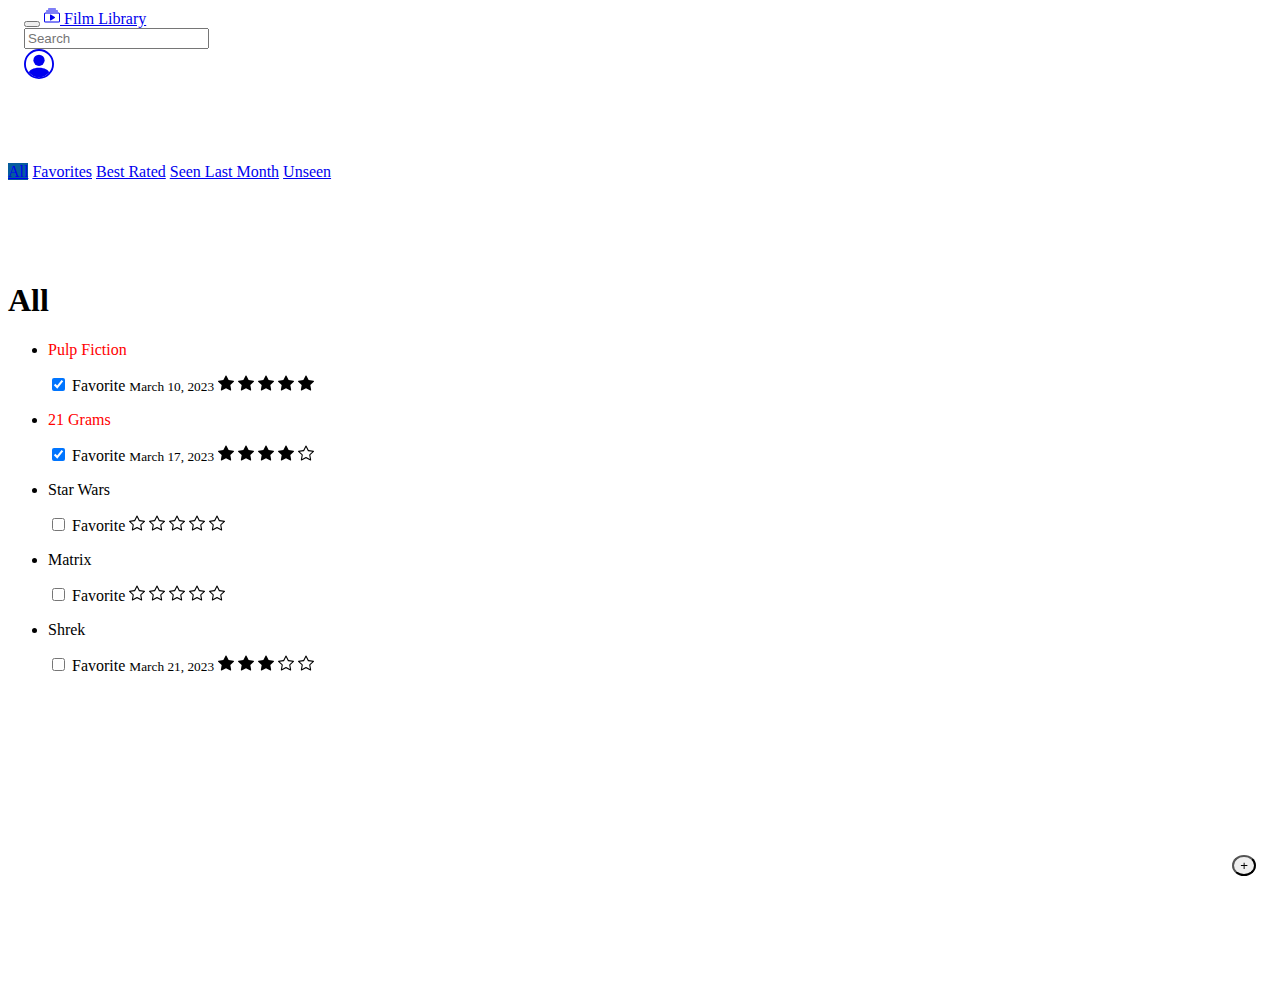
<file: index.html>
<!doctype html>
<html lang="en">
  <!--
    [2022/2023]
    01UDFOV Applicazioni Web I / 01TXYOV Web Applications I
    Lab 3 - Exercise 1
  -->

  <head>
    <!-- Required meta tags -->
    <meta charset="utf-8">
    <meta name="viewport" content="width=device-width, initial-scale=1">
 
    <!-- Title: displayed in your browser's tab -->
    <title>Film Library</title>

    <!-- Bootstrap CSS -->
    <link href="https://cdn.jsdelivr.net/npm/bootstrap@5.2.3/dist/css/bootstrap.min.css" rel="stylesheet"
      integrity="sha384-rbsA2VBKQhggwzxH7pPCaAqO46MgnOM80zW1RWuH61DGLwZJEdK2Kadq2F9CUG65" crossorigin="anonymous">

    <!-- Custom CSS for this document -->
    <link href="custom.css" rel="stylesheet">
  </head>
  
  <body>

    <!-- Navbar -->
    <nav class="navbar navbar-expand-md navbar-dark bg-primary fixed-top navbar-padding">
      
      <!-- Toggle the left sidebar -->
      <button class="navbar-toggler" type="button" data-bs-toggle="collapse" data-bs-target="#left-sidebar" 
        aria-controls="left-sidebar" aria-expanded="false" aria-label="Toggle sidebar">
        <span class="navbar-toggler-icon"></span>
      </button>
      <!-- Logo and title -->
      <a class="navbar-brand" href="index.html">
        <svg xmlns="http://www.w3.org/2000/svg" width="16" height="16" fill="currentColor" class="bi bi-collection-play" viewBox="0 0 16 16">
          <path d="M2 3a.5.5 0 0 0 .5.5h11a.5.5 0 0 0 0-1h-11A.5.5 0 0 0 2 3zm2-2a.5.5 0 0 0 .5.5h7a.5.5 0 0 0 0-1h-7A.5.5 0 0 0 4 1zm2.765 5.576A.5.5 0 0 0 6 7v5a.5.5 0 0 0 .765.424l4-2.5a.5.5 0 0 0 0-.848l-4-2.5z"/>
          <path d="M1.5 14.5A1.5 1.5 0 0 1 0 13V6a1.5 1.5 0 0 1 1.5-1.5h13A1.5 1.5 0 0 1 16 6v7a1.5 1.5 0 0 1-1.5 1.5h-13zm13-1a.5.5 0 0 0 .5-.5V6a.5.5 0 0 0-.5-.5h-13A.5.5 0 0 0 1 6v7a.5.5 0 0 0 .5.5h13z"/>
        </svg>
        Film Library
      </a>
      
      <!-- Search form -->
      <form class="form-inline my-2 my-lg-0 mx-auto d-none d-md-block" action="#" role="search" aria-label="Quick search">
        <input class="form-control me-md-2" type="search" placeholder="Search" aria-label="Search query">
      </form>

      <!-- Link to the user profile -->
      <div class="navbar-nav ms-md-auto">
        <a class="nav-item nav-link" href="#">
          <svg class="bi bi-people-circle" width="30" height="30" viewBox="0 0 16 16" fill="currentColor" xmlns="http://www.w3.org/2000/svg">
            <path d="M13.468 12.37C12.758 11.226 11.195 10 8 10s-4.757 1.225-5.468 2.37A6.987 6.987 0 008 15a6.987 6.987 0 005.468-2.63z"/>
            <path fill-rule="evenodd" d="M8 9a3 3 0 100-6 3 3 0 000 6z" clip-rule="evenodd"/>
            <path fill-rule="evenodd" d="M8 1a7 7 0 100 14A7 7 0 008 1zM0 8a8 8 0 1116 0A8 8 0 010 8z" clip-rule="evenodd"/>
          </svg>
        </a>
      </div>
      
    </nav>

    <!-- Content of the page -->
    <div class="container-fluid">
      <div class="row vheight-100">
      <!-- Left sidebar -->
        <aside class="collapse col-12 d-md-block col-md-3 bg-light below-nav" id="left-sidebar">
          <div class="list-group list-group-flush">
            <a href="#" id="filter-all" class="list-group-item list-group-item-action active">All</a>
            <a href="#" id="filter-favorites" class="list-group-item list-group-item-action">Favorites</a>
            <a href="#" id="filter-best" class="list-group-item list-group-item-action">Best Rated</a>
            <a href="#" id="filter-seen-last-month" class="list-group-item list-group-item-action">Seen Last Month</a>
            <a href="#" id="filter-unseen" class="list-group-item list-group-item-action">Unseen</a>
            
          </div>
        </aside>

        <!-- Main content -->
        <main class="col-md-9 col-12 below-nav">
          <h1 class="mb-2" id="filter-title">All</h1>

          <!-- List of films -->
          <ul class="list-group list-group-flush" id="list-films">
            <li class="list-group-item" id="PulpFiction">
              <div class="d-flex w-100 justify-content-between">
                <p class="favorite text-start col-md-4 col-3">Pulp Fiction</p>
                <span class="custom-control custom-checkbox col-md-2 col-3">
                  <input type="checkbox" class="custom-control-input" id="check-f1" checked>
                  <label class="custom-control-label" for="check-f1">Favorite</label>
                </span>
                <small class="watch-date col-md-3 col-3">March 10, 2023</small>
                <span class="rating text-end col-md-3 col-3">
                  <svg xmlns="http://www.w3.org/2000/svg" width="16" height="16" fill="currentColor" class="bi bi-star-fill" viewBox="0 0 16 16">
                    <path d="M3.612 15.443c-.386.198-.824-.149-.746-.592l.83-4.73L.173 6.765c-.329-.314-.158-.888.283-.95l4.898-.696L7.538.792c.197-.39.73-.39.927 0l2.184 4.327 4.898.696c.441.062.612.636.282.95l-3.522 3.356.83 4.73c.078.443-.36.79-.746.592L8 13.187l-4.389 2.256z"/>
                  </svg>
                  <svg xmlns="http://www.w3.org/2000/svg" width="16" height="16" fill="currentColor" class="bi bi-star-fill" viewBox="0 0 16 16">
                    <path d="M3.612 15.443c-.386.198-.824-.149-.746-.592l.83-4.73L.173 6.765c-.329-.314-.158-.888.283-.95l4.898-.696L7.538.792c.197-.39.73-.39.927 0l2.184 4.327 4.898.696c.441.062.612.636.282.95l-3.522 3.356.83 4.73c.078.443-.36.79-.746.592L8 13.187l-4.389 2.256z"/>
                  </svg>
                  <svg xmlns="http://www.w3.org/2000/svg" width="16" height="16" fill="currentColor" class="bi bi-star-fill" viewBox="0 0 16 16">
                    <path d="M3.612 15.443c-.386.198-.824-.149-.746-.592l.83-4.73L.173 6.765c-.329-.314-.158-.888.283-.95l4.898-.696L7.538.792c.197-.39.73-.39.927 0l2.184 4.327 4.898.696c.441.062.612.636.282.95l-3.522 3.356.83 4.73c.078.443-.36.79-.746.592L8 13.187l-4.389 2.256z"/>
                  </svg>
                  <svg xmlns="http://www.w3.org/2000/svg" width="16" height="16" fill="currentColor" class="bi bi-star-fill" viewBox="0 0 16 16">
                    <path d="M3.612 15.443c-.386.198-.824-.149-.746-.592l.83-4.73L.173 6.765c-.329-.314-.158-.888.283-.95l4.898-.696L7.538.792c.197-.39.73-.39.927 0l2.184 4.327 4.898.696c.441.062.612.636.282.95l-3.522 3.356.83 4.73c.078.443-.36.79-.746.592L8 13.187l-4.389 2.256z"/>
                  </svg>
                  <svg xmlns="http://www.w3.org/2000/svg" width="16" height="16" fill="currentColor" class="bi bi-star-fill" viewBox="0 0 16 16">
                    <path d="M3.612 15.443c-.386.198-.824-.149-.746-.592l.83-4.73L.173 6.765c-.329-.314-.158-.888.283-.95l4.898-.696L7.538.792c.197-.39.73-.39.927 0l2.184 4.327 4.898.696c.441.062.612.636.282.95l-3.522 3.356.83 4.73c.078.443-.36.79-.746.592L8 13.187l-4.389 2.256z"/>
                  </svg>
                </span>
              </div>
            </li>
            <li class="list-group-item" id="21Grams">
              <div class="d-flex w-100 justify-content-between">
                <p class="favorite text-start col-md-4 col-3">21 Grams</p>
                <span class="custom-control custom-checkbox col-md-2 col-3">
                  <input type="checkbox" class="custom-control-input" id="check-f2" checked>
                  <label class="custom-control-label" for="check-f2">Favorite</label>
                </span>
                <small class="watch-date col-md-3 col-3">March 17, 2023</small>
                <span class="rating text-end col-md-3 col-3">
                  <svg xmlns="http://www.w3.org/2000/svg" width="16" height="16" fill="currentColor" class="bi bi-star-fill" viewBox="0 0 16 16">
                    <path d="M3.612 15.443c-.386.198-.824-.149-.746-.592l.83-4.73L.173 6.765c-.329-.314-.158-.888.283-.95l4.898-.696L7.538.792c.197-.39.73-.39.927 0l2.184 4.327 4.898.696c.441.062.612.636.282.95l-3.522 3.356.83 4.73c.078.443-.36.79-.746.592L8 13.187l-4.389 2.256z"/>
                  </svg>
                  <svg xmlns="http://www.w3.org/2000/svg" width="16" height="16" fill="currentColor" class="bi bi-star-fill" viewBox="0 0 16 16">
                    <path d="M3.612 15.443c-.386.198-.824-.149-.746-.592l.83-4.73L.173 6.765c-.329-.314-.158-.888.283-.95l4.898-.696L7.538.792c.197-.39.73-.39.927 0l2.184 4.327 4.898.696c.441.062.612.636.282.95l-3.522 3.356.83 4.73c.078.443-.36.79-.746.592L8 13.187l-4.389 2.256z"/>
                  </svg>
                  <svg xmlns="http://www.w3.org/2000/svg" width="16" height="16" fill="currentColor" class="bi bi-star-fill" viewBox="0 0 16 16">
                    <path d="M3.612 15.443c-.386.198-.824-.149-.746-.592l.83-4.73L.173 6.765c-.329-.314-.158-.888.283-.95l4.898-.696L7.538.792c.197-.39.73-.39.927 0l2.184 4.327 4.898.696c.441.062.612.636.282.95l-3.522 3.356.83 4.73c.078.443-.36.79-.746.592L8 13.187l-4.389 2.256z"/>
                  </svg>
                  <svg xmlns="http://www.w3.org/2000/svg" width="16" height="16" fill="currentColor" class="bi bi-star-fill" viewBox="0 0 16 16">
                    <path d="M3.612 15.443c-.386.198-.824-.149-.746-.592l.83-4.73L.173 6.765c-.329-.314-.158-.888.283-.95l4.898-.696L7.538.792c.197-.39.73-.39.927 0l2.184 4.327 4.898.696c.441.062.612.636.282.95l-3.522 3.356.83 4.73c.078.443-.36.79-.746.592L8 13.187l-4.389 2.256z"/>
                  </svg>
                  <svg xmlns="http://www.w3.org/2000/svg" width="16" height="16" fill="currentColor" class="empty-star bi bi-star" viewBox="0 0 16 16">
                    <path d="M2.866 14.85c-.078.444.36.791.746.593l4.39-2.256 4.389 2.256c.386.198.824-.149.746-.592l-.83-4.73 3.522-3.356c.33-.314.16-.888-.282-.95l-4.898-.696L8.465.792a.513.513 0 0 0-.927 0L5.354 5.12l-4.898.696c-.441.062-.612.636-.283.95l3.523 3.356-.83 4.73zm4.905-2.767-3.686 1.894.694-3.957a.565.565 0 0 0-.163-.505L1.71 6.745l4.052-.576a.525.525 0 0 0 .393-.288L8 2.223l1.847 3.658a.525.525 0 0 0 .393.288l4.052.575-2.906 2.77a.565.565 0 0 0-.163.506l.694 3.957-3.686-1.894a.503.503 0 0 0-.461 0z"/>
                  </svg>
                </span>
              </div>
            </li>
            <li class="list-group-item" id="StarWars">
              <div class="d-flex w-100 justify-content-between">
                <p class="text-start col-md-4 col-3">Star Wars</p>
                <span class="custom-control custom-checkbox col-md-2 col-3">
                  <input type="checkbox" class="custom-control-input" id="check-f3">
                  <label class="custom-control-label" for="check-f3">Favorite</label>
                </span>
                <small class="watch-date col-md-3 col-3"></small>
                <span class="rating text-end col-md-3 col-3">
                  <svg xmlns="http://www.w3.org/2000/svg" class="empty-star bi bi-star" width="16" height="16" fill="currentColor" viewBox="0 0 16 16">
                    <path d="M2.866 14.85c-.078.444.36.791.746.593l4.39-2.256 4.389 2.256c.386.198.824-.149.746-.592l-.83-4.73 3.522-3.356c.33-.314.16-.888-.282-.95l-4.898-.696L8.465.792a.513.513 0 0 0-.927 0L5.354 5.12l-4.898.696c-.441.062-.612.636-.283.95l3.523 3.356-.83 4.73zm4.905-2.767-3.686 1.894.694-3.957a.565.565 0 0 0-.163-.505L1.71 6.745l4.052-.576a.525.525 0 0 0 .393-.288L8 2.223l1.847 3.658a.525.525 0 0 0 .393.288l4.052.575-2.906 2.77a.565.565 0 0 0-.163.506l.694 3.957-3.686-1.894a.503.503 0 0 0-.461 0z"/>
                  </svg>
                  <svg xmlns="http://www.w3.org/2000/svg" class="empty-star bi bi-star" width="16" height="16" fill="currentColor" viewBox="0 0 16 16">
                    <path d="M2.866 14.85c-.078.444.36.791.746.593l4.39-2.256 4.389 2.256c.386.198.824-.149.746-.592l-.83-4.73 3.522-3.356c.33-.314.16-.888-.282-.95l-4.898-.696L8.465.792a.513.513 0 0 0-.927 0L5.354 5.12l-4.898.696c-.441.062-.612.636-.283.95l3.523 3.356-.83 4.73zm4.905-2.767-3.686 1.894.694-3.957a.565.565 0 0 0-.163-.505L1.71 6.745l4.052-.576a.525.525 0 0 0 .393-.288L8 2.223l1.847 3.658a.525.525 0 0 0 .393.288l4.052.575-2.906 2.77a.565.565 0 0 0-.163.506l.694 3.957-3.686-1.894a.503.503 0 0 0-.461 0z"/>
                  </svg>
                  <svg xmlns="http://www.w3.org/2000/svg" class="empty-star bi bi-star" width="16" height="16" fill="currentColor" viewBox="0 0 16 16">
                    <path d="M2.866 14.85c-.078.444.36.791.746.593l4.39-2.256 4.389 2.256c.386.198.824-.149.746-.592l-.83-4.73 3.522-3.356c.33-.314.16-.888-.282-.95l-4.898-.696L8.465.792a.513.513 0 0 0-.927 0L5.354 5.12l-4.898.696c-.441.062-.612.636-.283.95l3.523 3.356-.83 4.73zm4.905-2.767-3.686 1.894.694-3.957a.565.565 0 0 0-.163-.505L1.71 6.745l4.052-.576a.525.525 0 0 0 .393-.288L8 2.223l1.847 3.658a.525.525 0 0 0 .393.288l4.052.575-2.906 2.77a.565.565 0 0 0-.163.506l.694 3.957-3.686-1.894a.503.503 0 0 0-.461 0z"/>
                  </svg>
                  <svg xmlns="http://www.w3.org/2000/svg" class="empty-star bi bi-star" width="16" height="16" fill="currentColor" viewBox="0 0 16 16">
                    <path d="M2.866 14.85c-.078.444.36.791.746.593l4.39-2.256 4.389 2.256c.386.198.824-.149.746-.592l-.83-4.73 3.522-3.356c.33-.314.16-.888-.282-.95l-4.898-.696L8.465.792a.513.513 0 0 0-.927 0L5.354 5.12l-4.898.696c-.441.062-.612.636-.283.95l3.523 3.356-.83 4.73zm4.905-2.767-3.686 1.894.694-3.957a.565.565 0 0 0-.163-.505L1.71 6.745l4.052-.576a.525.525 0 0 0 .393-.288L8 2.223l1.847 3.658a.525.525 0 0 0 .393.288l4.052.575-2.906 2.77a.565.565 0 0 0-.163.506l.694 3.957-3.686-1.894a.503.503 0 0 0-.461 0z"/>
                  </svg>
                  <svg xmlns="http://www.w3.org/2000/svg" class="empty-star bi bi-star" width="16" height="16" fill="currentColor" viewBox="0 0 16 16">
                    <path d="M2.866 14.85c-.078.444.36.791.746.593l4.39-2.256 4.389 2.256c.386.198.824-.149.746-.592l-.83-4.73 3.522-3.356c.33-.314.16-.888-.282-.95l-4.898-.696L8.465.792a.513.513 0 0 0-.927 0L5.354 5.12l-4.898.696c-.441.062-.612.636-.283.95l3.523 3.356-.83 4.73zm4.905-2.767-3.686 1.894.694-3.957a.565.565 0 0 0-.163-.505L1.71 6.745l4.052-.576a.525.525 0 0 0 .393-.288L8 2.223l1.847 3.658a.525.525 0 0 0 .393.288l4.052.575-2.906 2.77a.565.565 0 0 0-.163.506l.694 3.957-3.686-1.894a.503.503 0 0 0-.461 0z"/>
                  </svg>
                </span>
              </div>
            </li>
            <li class="list-group-item" id="Matrix">
              <div class="d-flex w-100 justify-content-between">
                <p class="text-start col-md-4 col-3">Matrix</p>
                <span class="custom-control custom-checkbox col-md-2 col-3">
                  <input type="checkbox" class="custom-control-input" id="check-f4">
                  <label class="custom-control-label" for="check-f4">Favorite</label>
                </span>
                <small class="watch-date col-md-3 col-3"></small>
                <span class="rating text-end col-md-3 col-3">
                  <svg xmlns="http://www.w3.org/2000/svg" width="16" height="16" fill="currentColor" class="bi bi-star empty-star" viewBox="0 0 16 16">
                    <path d="M2.866 14.85c-.078.444.36.791.746.593l4.39-2.256 4.389 2.256c.386.198.824-.149.746-.592l-.83-4.73 3.522-3.356c.33-.314.16-.888-.282-.95l-4.898-.696L8.465.792a.513.513 0 0 0-.927 0L5.354 5.12l-4.898.696c-.441.062-.612.636-.283.95l3.523 3.356-.83 4.73zm4.905-2.767-3.686 1.894.694-3.957a.565.565 0 0 0-.163-.505L1.71 6.745l4.052-.576a.525.525 0 0 0 .393-.288L8 2.223l1.847 3.658a.525.525 0 0 0 .393.288l4.052.575-2.906 2.77a.565.565 0 0 0-.163.506l.694 3.957-3.686-1.894a.503.503 0 0 0-.461 0z"/>
                  </svg>
                  <svg xmlns="http://www.w3.org/2000/svg" width="16" height="16" fill="currentColor" class="bi bi-star empty-star" viewBox="0 0 16 16">
                    <path d="M2.866 14.85c-.078.444.36.791.746.593l4.39-2.256 4.389 2.256c.386.198.824-.149.746-.592l-.83-4.73 3.522-3.356c.33-.314.16-.888-.282-.95l-4.898-.696L8.465.792a.513.513 0 0 0-.927 0L5.354 5.12l-4.898.696c-.441.062-.612.636-.283.95l3.523 3.356-.83 4.73zm4.905-2.767-3.686 1.894.694-3.957a.565.565 0 0 0-.163-.505L1.71 6.745l4.052-.576a.525.525 0 0 0 .393-.288L8 2.223l1.847 3.658a.525.525 0 0 0 .393.288l4.052.575-2.906 2.77a.565.565 0 0 0-.163.506l.694 3.957-3.686-1.894a.503.503 0 0 0-.461 0z"/>
                  </svg>
                  <svg xmlns="http://www.w3.org/2000/svg" width="16" height="16" fill="currentColor" class="bi bi-star empty-star" viewBox="0 0 16 16">
                    <path d="M2.866 14.85c-.078.444.36.791.746.593l4.39-2.256 4.389 2.256c.386.198.824-.149.746-.592l-.83-4.73 3.522-3.356c.33-.314.16-.888-.282-.95l-4.898-.696L8.465.792a.513.513 0 0 0-.927 0L5.354 5.12l-4.898.696c-.441.062-.612.636-.283.95l3.523 3.356-.83 4.73zm4.905-2.767-3.686 1.894.694-3.957a.565.565 0 0 0-.163-.505L1.71 6.745l4.052-.576a.525.525 0 0 0 .393-.288L8 2.223l1.847 3.658a.525.525 0 0 0 .393.288l4.052.575-2.906 2.77a.565.565 0 0 0-.163.506l.694 3.957-3.686-1.894a.503.503 0 0 0-.461 0z"/>
                  </svg>
                  <svg xmlns="http://www.w3.org/2000/svg" width="16" height="16" fill="currentColor" class="bi bi-star empty-star" viewBox="0 0 16 16">
                    <path d="M2.866 14.85c-.078.444.36.791.746.593l4.39-2.256 4.389 2.256c.386.198.824-.149.746-.592l-.83-4.73 3.522-3.356c.33-.314.16-.888-.282-.95l-4.898-.696L8.465.792a.513.513 0 0 0-.927 0L5.354 5.12l-4.898.696c-.441.062-.612.636-.283.95l3.523 3.356-.83 4.73zm4.905-2.767-3.686 1.894.694-3.957a.565.565 0 0 0-.163-.505L1.71 6.745l4.052-.576a.525.525 0 0 0 .393-.288L8 2.223l1.847 3.658a.525.525 0 0 0 .393.288l4.052.575-2.906 2.77a.565.565 0 0 0-.163.506l.694 3.957-3.686-1.894a.503.503 0 0 0-.461 0z"/>
                  </svg>
                  <svg xmlns="http://www.w3.org/2000/svg" width="16" height="16" fill="currentColor" class="bi bi-star empty-star" viewBox="0 0 16 16">
                    <path d="M2.866 14.85c-.078.444.36.791.746.593l4.39-2.256 4.389 2.256c.386.198.824-.149.746-.592l-.83-4.73 3.522-3.356c.33-.314.16-.888-.282-.95l-4.898-.696L8.465.792a.513.513 0 0 0-.927 0L5.354 5.12l-4.898.696c-.441.062-.612.636-.283.95l3.523 3.356-.83 4.73zm4.905-2.767-3.686 1.894.694-3.957a.565.565 0 0 0-.163-.505L1.71 6.745l4.052-.576a.525.525 0 0 0 .393-.288L8 2.223l1.847 3.658a.525.525 0 0 0 .393.288l4.052.575-2.906 2.77a.565.565 0 0 0-.163.506l.694 3.957-3.686-1.894a.503.503 0 0 0-.461 0z"/>
                  </svg>
                </span>
              </div>
            </li>
            <li class="list-group-item" id="Shrek">
              <div class="d-flex w-100 justify-content-between">
                <p class="text-start col-md-4 col-3">Shrek</p>
                <span class="custom-control custom-checkbox col-md-2 col-3">
                  <input type="checkbox" class="custom-control-input" id="check-f5">
                  <label class="custom-control-label" for="check-f5">Favorite</label>
                </span>
                <small class="watch-date col-md-3 col-3">March 21, 2023</small>
                <span class="rating text-end col-md-3 col-3">
                  <svg xmlns="http://www.w3.org/2000/svg" width="16" height="16" fill="currentColor" class="bi bi-star-fill" viewBox="0 0 16 16">
                    <path d="M3.612 15.443c-.386.198-.824-.149-.746-.592l.83-4.73L.173 6.765c-.329-.314-.158-.888.283-.95l4.898-.696L7.538.792c.197-.39.73-.39.927 0l2.184 4.327 4.898.696c.441.062.612.636.282.95l-3.522 3.356.83 4.73c.078.443-.36.79-.746.592L8 13.187l-4.389 2.256z"/>
                  </svg>
                  <svg xmlns="http://www.w3.org/2000/svg" width="16" height="16" fill="currentColor" class="bi bi-star-fill" viewBox="0 0 16 16">
                    <path d="M3.612 15.443c-.386.198-.824-.149-.746-.592l.83-4.73L.173 6.765c-.329-.314-.158-.888.283-.95l4.898-.696L7.538.792c.197-.39.73-.39.927 0l2.184 4.327 4.898.696c.441.062.612.636.282.95l-3.522 3.356.83 4.73c.078.443-.36.79-.746.592L8 13.187l-4.389 2.256z"/>
                  </svg>
                  <svg xmlns="http://www.w3.org/2000/svg" width="16" height="16" fill="currentColor" class="bi bi-star-fill" viewBox="0 0 16 16">
                    <path d="M3.612 15.443c-.386.198-.824-.149-.746-.592l.83-4.73L.173 6.765c-.329-.314-.158-.888.283-.95l4.898-.696L7.538.792c.197-.39.73-.39.927 0l2.184 4.327 4.898.696c.441.062.612.636.282.95l-3.522 3.356.83 4.73c.078.443-.36.79-.746.592L8 13.187l-4.389 2.256z"/>
                  </svg>
                  <svg xmlns="http://www.w3.org/2000/svg" width="16" height="16" fill="currentColor" class="bi bi-star empty-star" viewBox="0 0 16 16">
                    <path d="M2.866 14.85c-.078.444.36.791.746.593l4.39-2.256 4.389 2.256c.386.198.824-.149.746-.592l-.83-4.73 3.522-3.356c.33-.314.16-.888-.282-.95l-4.898-.696L8.465.792a.513.513 0 0 0-.927 0L5.354 5.12l-4.898.696c-.441.062-.612.636-.283.95l3.523 3.356-.83 4.73zm4.905-2.767-3.686 1.894.694-3.957a.565.565 0 0 0-.163-.505L1.71 6.745l4.052-.576a.525.525 0 0 0 .393-.288L8 2.223l1.847 3.658a.525.525 0 0 0 .393.288l4.052.575-2.906 2.77a.565.565 0 0 0-.163.506l.694 3.957-3.686-1.894a.503.503 0 0 0-.461 0z"/>
                  </svg>
                  <svg xmlns="http://www.w3.org/2000/svg" width="16" height="16" fill="currentColor" class="bi bi-star empty-star" viewBox="0 0 16 16">
                    <path d="M2.866 14.85c-.078.444.36.791.746.593l4.39-2.256 4.389 2.256c.386.198.824-.149.746-.592l-.83-4.73 3.522-3.356c.33-.314.16-.888-.282-.95l-4.898-.696L8.465.792a.513.513 0 0 0-.927 0L5.354 5.12l-4.898.696c-.441.062-.612.636-.283.95l3.523 3.356-.83 4.73zm4.905-2.767-3.686 1.894.694-3.957a.565.565 0 0 0-.163-.505L1.71 6.745l4.052-.576a.525.525 0 0 0 .393-.288L8 2.223l1.847 3.658a.525.525 0 0 0 .393.288l4.052.575-2.906 2.77a.565.565 0 0 0-.163.506l.694 3.957-3.686-1.894a.503.503 0 0 0-.461 0z"/>
                  </svg>
                </span>
              </div>
            </li>
          </ul>

          <!-- Add a new film... -->
          <button type="button" class="btn btn-lg btn-primary fixed-right-bottom">&#43;</button>

        </main>
      </div>
    </div>

    <!-- Including Bootstrap Javascript library -->
    <script src="https://cdn.jsdelivr.net/npm/bootstrap@5.2.3/dist/js/bootstrap.bundle.min.js"
      integrity="sha384-kenU1KFdBIe4zVF0s0G1M5b4hcpxyD9F7jL+jjXkk+Q2h455rYXK/7HAuoJl+0I4" crossorigin="anonymous"></script>
    <!-- Optional: including Popper for positioning dropdowns, poppers, and tooltips -->
    <!-- <script src="https://cdn.jsdelivr.net/npm/@popperjs/core@2.11.6/dist/umd/popper.min.js"
      integrity="sha384-oBqDVmMz9ATKxIep9tiCxS/Z9fNfEXiDAYTujMAeBAsjFuCZSmKbSSUnQlmh/jp3" crossorigin="anonymous"></script> -->

  </body>
</html>
</file>
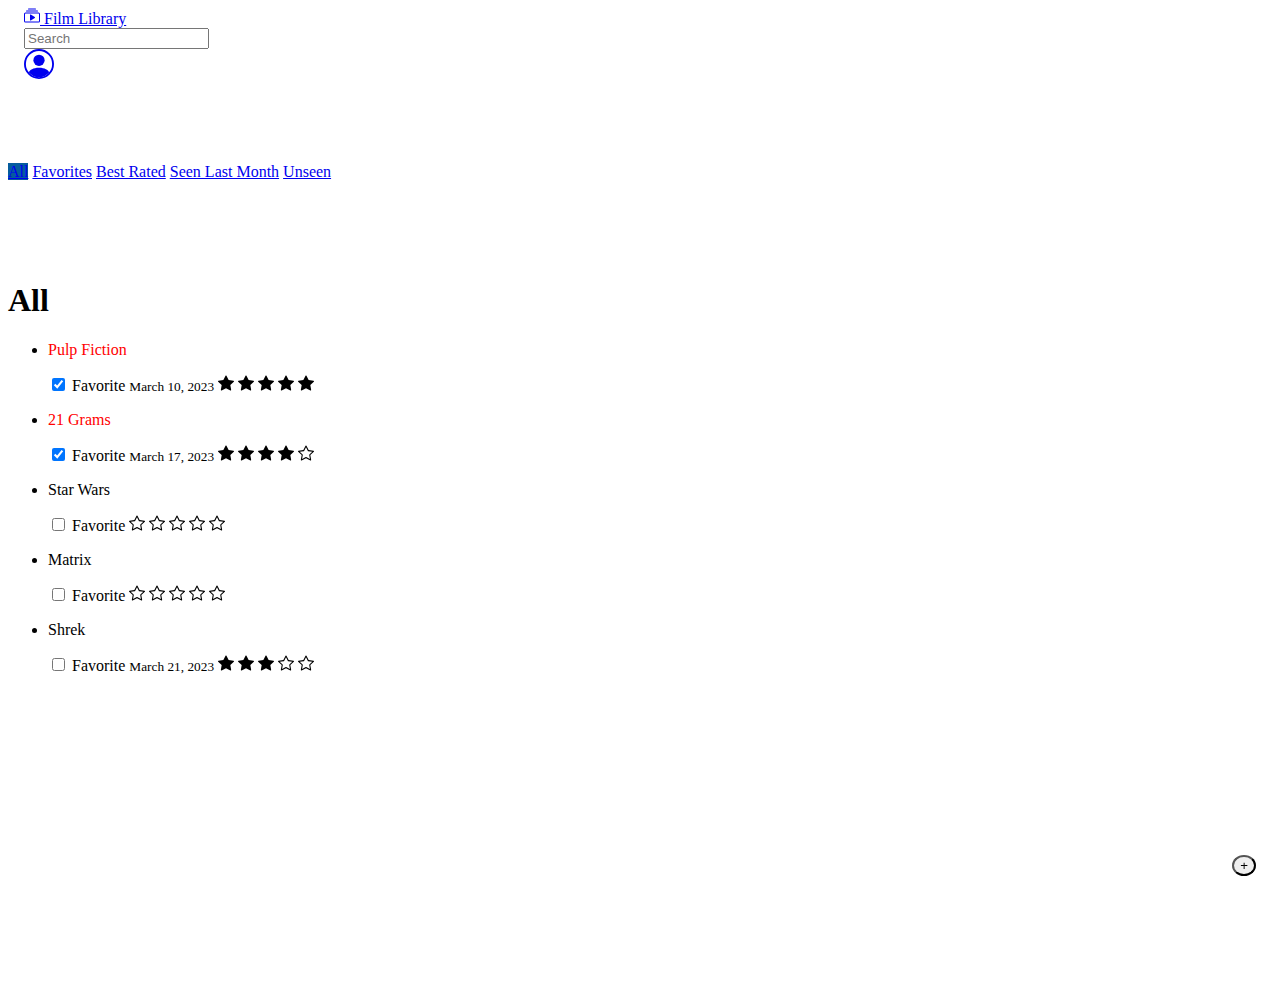
<file: index-not-responsive.html>
<!doctype html>
<html lang="en">
  <!--
    [2022/2023]
    01UDFOV Applicazioni Web I / 01TXYOV Web Applications I
    Lab 3 - Exercise 1
  -->

  <head>
    <!-- Required meta tags -->
    <meta charset="utf-8">
    <meta name="viewport" content="width=device-width, initial-scale=1">
 
    <!-- Title: displayed in your browser's tab -->
    <title>Film Library</title>

    <!-- Bootstrap CSS -->
    <link href="https://cdn.jsdelivr.net/npm/bootstrap@5.2.3/dist/css/bootstrap.min.css" rel="stylesheet"
      integrity="sha384-rbsA2VBKQhggwzxH7pPCaAqO46MgnOM80zW1RWuH61DGLwZJEdK2Kadq2F9CUG65" crossorigin="anonymous">

    <!-- Custom CSS for this document -->
    <link href="custom.css" rel="stylesheet">
  </head>
  
  <body>

    <!-- Navbar -->
    <nav class="navbar navbar-dark bg-primary fixed-top navbar-padding">
      
      <!-- Logo and title -->
      <a class="navbar-brand" href="#">
        <svg xmlns="http://www.w3.org/2000/svg" width="16" height="16" fill="currentColor" class="bi bi-collection-play" viewBox="0 0 16 16">
          <path d="M2 3a.5.5 0 0 0 .5.5h11a.5.5 0 0 0 0-1h-11A.5.5 0 0 0 2 3zm2-2a.5.5 0 0 0 .5.5h7a.5.5 0 0 0 0-1h-7A.5.5 0 0 0 4 1zm2.765 5.576A.5.5 0 0 0 6 7v5a.5.5 0 0 0 .765.424l4-2.5a.5.5 0 0 0 0-.848l-4-2.5z"/>
          <path d="M1.5 14.5A1.5 1.5 0 0 1 0 13V6a1.5 1.5 0 0 1 1.5-1.5h13A1.5 1.5 0 0 1 16 6v7a1.5 1.5 0 0 1-1.5 1.5h-13zm13-1a.5.5 0 0 0 .5-.5V6a.5.5 0 0 0-.5-.5h-13A.5.5 0 0 0 1 6v7a.5.5 0 0 0 .5.5h13z"/>
        </svg>
        Film Library
      </a>
      
      <!-- Search form -->
      <form class="form-inline my-2 my-lg-0 mx-auto" action="#" role="search" aria-label="Quick search">
        <input class="form-control me-auto" type="search" placeholder="Search" aria-label="Search query">
      </form>

      <!-- Link to the user profile -->
      <div class="navbar-nav">
        <a class="nav-item nav-link" href="#">
          <svg class="bi bi-people-circle" width="30" height="30" viewBox="0 0 16 16" fill="currentColor" xmlns="http://www.w3.org/2000/svg">
            <path d="M13.468 12.37C12.758 11.226 11.195 10 8 10s-4.757 1.225-5.468 2.37A6.987 6.987 0 008 15a6.987 6.987 0 005.468-2.63z"/>
            <path fill-rule="evenodd" d="M8 9a3 3 0 100-6 3 3 0 000 6z" clip-rule="evenodd"/>
            <path fill-rule="evenodd" d="M8 1a7 7 0 100 14A7 7 0 008 1zM0 8a8 8 0 1116 0A8 8 0 010 8z" clip-rule="evenodd"/>
          </svg>
        </a>
      </div>
      
    </nav>

    <!-- Content of the page -->
    <div class="container-fluid">
      <div class="row vheight-100">
      <!-- Left sidebar -->
        <aside class="col-3 bg-light below-nav" id="left-sidebar">
          <div class="list-group list-group-flush">
            <a href="#" id="filter-all" class="list-group-item list-group-item-action active">All</a>
            <a href="#" id="filter-favorites" class="list-group-item list-group-item-action">Favorites</a>
            <a href="#" id="filter-best" class="list-group-item list-group-item-action">Best Rated</a>
            <a href="#" id="filter-seen-last-month" class="list-group-item list-group-item-action">Seen Last Month</a>
            <a href="#" id="filter-unseen" class="list-group-item list-group-item-action">Unseen</a>
            
          </div>
        </aside>

        <!-- Main content -->
        <main class="col-9 below-nav">
          <h1 class="mb-2" id="filter-title">All</h1>

          <!-- List of films -->
          <ul class="list-group list-group-flush" id="list-films">
            <li class="list-group-item" id="PulpFiction">
              <div class="d-flex w-100 justify-content-between">
                <p class="favorite text-start col-4">Pulp Fiction</p>
                <span class="custom-control custom-checkbox col-2">
                  <input type="checkbox" class="custom-control-input" id="check-f1" checked>
                  <label class="custom-control-label" for="check-f1">Favorite</label>
                </span>
                <small class="watch-date col-3">March 10, 2023</small>
                <span class="rating text-end col-3">
                  <svg xmlns="http://www.w3.org/2000/svg" width="16" height="16" fill="currentColor" class="bi bi-star-fill" viewBox="0 0 16 16">
                    <path d="M3.612 15.443c-.386.198-.824-.149-.746-.592l.83-4.73L.173 6.765c-.329-.314-.158-.888.283-.95l4.898-.696L7.538.792c.197-.39.73-.39.927 0l2.184 4.327 4.898.696c.441.062.612.636.282.95l-3.522 3.356.83 4.73c.078.443-.36.79-.746.592L8 13.187l-4.389 2.256z"/>
                  </svg>
                  <svg xmlns="http://www.w3.org/2000/svg" width="16" height="16" fill="currentColor" class="bi bi-star-fill" viewBox="0 0 16 16">
                    <path d="M3.612 15.443c-.386.198-.824-.149-.746-.592l.83-4.73L.173 6.765c-.329-.314-.158-.888.283-.95l4.898-.696L7.538.792c.197-.39.73-.39.927 0l2.184 4.327 4.898.696c.441.062.612.636.282.95l-3.522 3.356.83 4.73c.078.443-.36.79-.746.592L8 13.187l-4.389 2.256z"/>
                  </svg>
                  <svg xmlns="http://www.w3.org/2000/svg" width="16" height="16" fill="currentColor" class="bi bi-star-fill" viewBox="0 0 16 16">
                    <path d="M3.612 15.443c-.386.198-.824-.149-.746-.592l.83-4.73L.173 6.765c-.329-.314-.158-.888.283-.95l4.898-.696L7.538.792c.197-.39.73-.39.927 0l2.184 4.327 4.898.696c.441.062.612.636.282.95l-3.522 3.356.83 4.73c.078.443-.36.79-.746.592L8 13.187l-4.389 2.256z"/>
                  </svg>
                  <svg xmlns="http://www.w3.org/2000/svg" width="16" height="16" fill="currentColor" class="bi bi-star-fill" viewBox="0 0 16 16">
                    <path d="M3.612 15.443c-.386.198-.824-.149-.746-.592l.83-4.73L.173 6.765c-.329-.314-.158-.888.283-.95l4.898-.696L7.538.792c.197-.39.73-.39.927 0l2.184 4.327 4.898.696c.441.062.612.636.282.95l-3.522 3.356.83 4.73c.078.443-.36.79-.746.592L8 13.187l-4.389 2.256z"/>
                  </svg>
                  <svg xmlns="http://www.w3.org/2000/svg" width="16" height="16" fill="currentColor" class="bi bi-star-fill" viewBox="0 0 16 16">
                    <path d="M3.612 15.443c-.386.198-.824-.149-.746-.592l.83-4.73L.173 6.765c-.329-.314-.158-.888.283-.95l4.898-.696L7.538.792c.197-.39.73-.39.927 0l2.184 4.327 4.898.696c.441.062.612.636.282.95l-3.522 3.356.83 4.73c.078.443-.36.79-.746.592L8 13.187l-4.389 2.256z"/>
                  </svg>
                </span>
              </div>
            </li>
            <li class="list-group-item" id="21Grams">
              <div class="d-flex w-100 justify-content-between">
                <p class="favorite text-start col-4">21 Grams</p>
                <span class="custom-control custom-checkbox col-2">
                  <input type="checkbox" class="custom-control-input" id="check-f2" checked>
                  <label class="custom-control-label" for="check-f2">Favorite</label>
                </span>
                <small class="watch-date col-3">March 17, 2023</small>
                <span class="rating text-end col-3">
                  <svg xmlns="http://www.w3.org/2000/svg" width="16" height="16" fill="currentColor" class="bi bi-star-fill" viewBox="0 0 16 16">
                    <path d="M3.612 15.443c-.386.198-.824-.149-.746-.592l.83-4.73L.173 6.765c-.329-.314-.158-.888.283-.95l4.898-.696L7.538.792c.197-.39.73-.39.927 0l2.184 4.327 4.898.696c.441.062.612.636.282.95l-3.522 3.356.83 4.73c.078.443-.36.79-.746.592L8 13.187l-4.389 2.256z"/>
                  </svg>
                  <svg xmlns="http://www.w3.org/2000/svg" width="16" height="16" fill="currentColor" class="bi bi-star-fill" viewBox="0 0 16 16">
                    <path d="M3.612 15.443c-.386.198-.824-.149-.746-.592l.83-4.73L.173 6.765c-.329-.314-.158-.888.283-.95l4.898-.696L7.538.792c.197-.39.73-.39.927 0l2.184 4.327 4.898.696c.441.062.612.636.282.95l-3.522 3.356.83 4.73c.078.443-.36.79-.746.592L8 13.187l-4.389 2.256z"/>
                  </svg>
                  <svg xmlns="http://www.w3.org/2000/svg" width="16" height="16" fill="currentColor" class="bi bi-star-fill" viewBox="0 0 16 16">
                    <path d="M3.612 15.443c-.386.198-.824-.149-.746-.592l.83-4.73L.173 6.765c-.329-.314-.158-.888.283-.95l4.898-.696L7.538.792c.197-.39.73-.39.927 0l2.184 4.327 4.898.696c.441.062.612.636.282.95l-3.522 3.356.83 4.73c.078.443-.36.79-.746.592L8 13.187l-4.389 2.256z"/>
                  </svg>
                  <svg xmlns="http://www.w3.org/2000/svg" width="16" height="16" fill="currentColor" class="bi bi-star-fill" viewBox="0 0 16 16">
                    <path d="M3.612 15.443c-.386.198-.824-.149-.746-.592l.83-4.73L.173 6.765c-.329-.314-.158-.888.283-.95l4.898-.696L7.538.792c.197-.39.73-.39.927 0l2.184 4.327 4.898.696c.441.062.612.636.282.95l-3.522 3.356.83 4.73c.078.443-.36.79-.746.592L8 13.187l-4.389 2.256z"/>
                  </svg>
                  <svg xmlns="http://www.w3.org/2000/svg" width="16" height="16" fill="currentColor" class="bi bi-star empty-star" viewBox="0 0 16 16">
                    <path d="M2.866 14.85c-.078.444.36.791.746.593l4.39-2.256 4.389 2.256c.386.198.824-.149.746-.592l-.83-4.73 3.522-3.356c.33-.314.16-.888-.282-.95l-4.898-.696L8.465.792a.513.513 0 0 0-.927 0L5.354 5.12l-4.898.696c-.441.062-.612.636-.283.95l3.523 3.356-.83 4.73zm4.905-2.767-3.686 1.894.694-3.957a.565.565 0 0 0-.163-.505L1.71 6.745l4.052-.576a.525.525 0 0 0 .393-.288L8 2.223l1.847 3.658a.525.525 0 0 0 .393.288l4.052.575-2.906 2.77a.565.565 0 0 0-.163.506l.694 3.957-3.686-1.894a.503.503 0 0 0-.461 0z"/>
                  </svg>
                </span>
              </div>
            </li>
            <li class="list-group-item" id="StarWars">
              <div class="d-flex w-100 justify-content-between">
                <p class="text-start col-4">Star Wars</p>
                <span class="custom-control custom-checkbox col-2">
                  <input type="checkbox" class="custom-control-input" id="check-f3">
                  <label class="custom-control-label" for="check-f3">Favorite</label>
                </span>
                <small class="watch-date col-3"></small>
                <span class="rating text-end col-3">
                  <svg xmlns="http://www.w3.org/2000/svg" width="16" height="16" fill="currentColor" class="bi bi-star empty-star" viewBox="0 0 16 16">
                    <path d="M2.866 14.85c-.078.444.36.791.746.593l4.39-2.256 4.389 2.256c.386.198.824-.149.746-.592l-.83-4.73 3.522-3.356c.33-.314.16-.888-.282-.95l-4.898-.696L8.465.792a.513.513 0 0 0-.927 0L5.354 5.12l-4.898.696c-.441.062-.612.636-.283.95l3.523 3.356-.83 4.73zm4.905-2.767-3.686 1.894.694-3.957a.565.565 0 0 0-.163-.505L1.71 6.745l4.052-.576a.525.525 0 0 0 .393-.288L8 2.223l1.847 3.658a.525.525 0 0 0 .393.288l4.052.575-2.906 2.77a.565.565 0 0 0-.163.506l.694 3.957-3.686-1.894a.503.503 0 0 0-.461 0z"/>
                  </svg>
                  <svg xmlns="http://www.w3.org/2000/svg" width="16" height="16" fill="currentColor" class="bi bi-star empty-star" viewBox="0 0 16 16">
                    <path d="M2.866 14.85c-.078.444.36.791.746.593l4.39-2.256 4.389 2.256c.386.198.824-.149.746-.592l-.83-4.73 3.522-3.356c.33-.314.16-.888-.282-.95l-4.898-.696L8.465.792a.513.513 0 0 0-.927 0L5.354 5.12l-4.898.696c-.441.062-.612.636-.283.95l3.523 3.356-.83 4.73zm4.905-2.767-3.686 1.894.694-3.957a.565.565 0 0 0-.163-.505L1.71 6.745l4.052-.576a.525.525 0 0 0 .393-.288L8 2.223l1.847 3.658a.525.525 0 0 0 .393.288l4.052.575-2.906 2.77a.565.565 0 0 0-.163.506l.694 3.957-3.686-1.894a.503.503 0 0 0-.461 0z"/>
                  </svg>
                  <svg xmlns="http://www.w3.org/2000/svg" width="16" height="16" fill="currentColor" class="bi bi-star empty-star" viewBox="0 0 16 16">
                    <path d="M2.866 14.85c-.078.444.36.791.746.593l4.39-2.256 4.389 2.256c.386.198.824-.149.746-.592l-.83-4.73 3.522-3.356c.33-.314.16-.888-.282-.95l-4.898-.696L8.465.792a.513.513 0 0 0-.927 0L5.354 5.12l-4.898.696c-.441.062-.612.636-.283.95l3.523 3.356-.83 4.73zm4.905-2.767-3.686 1.894.694-3.957a.565.565 0 0 0-.163-.505L1.71 6.745l4.052-.576a.525.525 0 0 0 .393-.288L8 2.223l1.847 3.658a.525.525 0 0 0 .393.288l4.052.575-2.906 2.77a.565.565 0 0 0-.163.506l.694 3.957-3.686-1.894a.503.503 0 0 0-.461 0z"/>
                  </svg>
                  <svg xmlns="http://www.w3.org/2000/svg" width="16" height="16" fill="currentColor" class="bi bi-star empty-star" viewBox="0 0 16 16">
                    <path d="M2.866 14.85c-.078.444.36.791.746.593l4.39-2.256 4.389 2.256c.386.198.824-.149.746-.592l-.83-4.73 3.522-3.356c.33-.314.16-.888-.282-.95l-4.898-.696L8.465.792a.513.513 0 0 0-.927 0L5.354 5.12l-4.898.696c-.441.062-.612.636-.283.95l3.523 3.356-.83 4.73zm4.905-2.767-3.686 1.894.694-3.957a.565.565 0 0 0-.163-.505L1.71 6.745l4.052-.576a.525.525 0 0 0 .393-.288L8 2.223l1.847 3.658a.525.525 0 0 0 .393.288l4.052.575-2.906 2.77a.565.565 0 0 0-.163.506l.694 3.957-3.686-1.894a.503.503 0 0 0-.461 0z"/>
                  </svg>
                  <svg xmlns="http://www.w3.org/2000/svg" width="16" height="16" fill="currentColor" class="bi bi-star empty-star" viewBox="0 0 16 16">
                    <path d="M2.866 14.85c-.078.444.36.791.746.593l4.39-2.256 4.389 2.256c.386.198.824-.149.746-.592l-.83-4.73 3.522-3.356c.33-.314.16-.888-.282-.95l-4.898-.696L8.465.792a.513.513 0 0 0-.927 0L5.354 5.12l-4.898.696c-.441.062-.612.636-.283.95l3.523 3.356-.83 4.73zm4.905-2.767-3.686 1.894.694-3.957a.565.565 0 0 0-.163-.505L1.71 6.745l4.052-.576a.525.525 0 0 0 .393-.288L8 2.223l1.847 3.658a.525.525 0 0 0 .393.288l4.052.575-2.906 2.77a.565.565 0 0 0-.163.506l.694 3.957-3.686-1.894a.503.503 0 0 0-.461 0z"/>
                  </svg>
                </span>
              </div>
            </li>
            <li class="list-group-item" id="Matrix">
              <div class="d-flex w-100 justify-content-between">
                <p class="text-start col-4">Matrix</p>
                <span class="custom-control custom-checkbox col-2">
                  <input type="checkbox" class="custom-control-input" id="check-f4">
                  <label class="custom-control-label" for="check-f4">Favorite</label>
                </span>
                <small class="watch-date col-3"></small>
                <span class="rating text-end col-3">
                  <svg xmlns="http://www.w3.org/2000/svg" width="16" height="16" fill="currentColor" class="bi bi-star empty-star" viewBox="0 0 16 16">
                    <path d="M2.866 14.85c-.078.444.36.791.746.593l4.39-2.256 4.389 2.256c.386.198.824-.149.746-.592l-.83-4.73 3.522-3.356c.33-.314.16-.888-.282-.95l-4.898-.696L8.465.792a.513.513 0 0 0-.927 0L5.354 5.12l-4.898.696c-.441.062-.612.636-.283.95l3.523 3.356-.83 4.73zm4.905-2.767-3.686 1.894.694-3.957a.565.565 0 0 0-.163-.505L1.71 6.745l4.052-.576a.525.525 0 0 0 .393-.288L8 2.223l1.847 3.658a.525.525 0 0 0 .393.288l4.052.575-2.906 2.77a.565.565 0 0 0-.163.506l.694 3.957-3.686-1.894a.503.503 0 0 0-.461 0z"/>
                  </svg>
                  <svg xmlns="http://www.w3.org/2000/svg" width="16" height="16" fill="currentColor" class="bi bi-star empty-star" viewBox="0 0 16 16">
                    <path d="M2.866 14.85c-.078.444.36.791.746.593l4.39-2.256 4.389 2.256c.386.198.824-.149.746-.592l-.83-4.73 3.522-3.356c.33-.314.16-.888-.282-.95l-4.898-.696L8.465.792a.513.513 0 0 0-.927 0L5.354 5.12l-4.898.696c-.441.062-.612.636-.283.95l3.523 3.356-.83 4.73zm4.905-2.767-3.686 1.894.694-3.957a.565.565 0 0 0-.163-.505L1.71 6.745l4.052-.576a.525.525 0 0 0 .393-.288L8 2.223l1.847 3.658a.525.525 0 0 0 .393.288l4.052.575-2.906 2.77a.565.565 0 0 0-.163.506l.694 3.957-3.686-1.894a.503.503 0 0 0-.461 0z"/>
                  </svg>
                  <svg xmlns="http://www.w3.org/2000/svg" width="16" height="16" fill="currentColor" class="bi bi-star empty-star" viewBox="0 0 16 16">
                    <path d="M2.866 14.85c-.078.444.36.791.746.593l4.39-2.256 4.389 2.256c.386.198.824-.149.746-.592l-.83-4.73 3.522-3.356c.33-.314.16-.888-.282-.95l-4.898-.696L8.465.792a.513.513 0 0 0-.927 0L5.354 5.12l-4.898.696c-.441.062-.612.636-.283.95l3.523 3.356-.83 4.73zm4.905-2.767-3.686 1.894.694-3.957a.565.565 0 0 0-.163-.505L1.71 6.745l4.052-.576a.525.525 0 0 0 .393-.288L8 2.223l1.847 3.658a.525.525 0 0 0 .393.288l4.052.575-2.906 2.77a.565.565 0 0 0-.163.506l.694 3.957-3.686-1.894a.503.503 0 0 0-.461 0z"/>
                  </svg>
                  <svg xmlns="http://www.w3.org/2000/svg" width="16" height="16" fill="currentColor" class="bi bi-star empty-star" viewBox="0 0 16 16">
                    <path d="M2.866 14.85c-.078.444.36.791.746.593l4.39-2.256 4.389 2.256c.386.198.824-.149.746-.592l-.83-4.73 3.522-3.356c.33-.314.16-.888-.282-.95l-4.898-.696L8.465.792a.513.513 0 0 0-.927 0L5.354 5.12l-4.898.696c-.441.062-.612.636-.283.95l3.523 3.356-.83 4.73zm4.905-2.767-3.686 1.894.694-3.957a.565.565 0 0 0-.163-.505L1.71 6.745l4.052-.576a.525.525 0 0 0 .393-.288L8 2.223l1.847 3.658a.525.525 0 0 0 .393.288l4.052.575-2.906 2.77a.565.565 0 0 0-.163.506l.694 3.957-3.686-1.894a.503.503 0 0 0-.461 0z"/>
                  </svg>
                  <svg xmlns="http://www.w3.org/2000/svg" width="16" height="16" fill="currentColor" class="bi bi-star empty-star" viewBox="0 0 16 16">
                    <path d="M2.866 14.85c-.078.444.36.791.746.593l4.39-2.256 4.389 2.256c.386.198.824-.149.746-.592l-.83-4.73 3.522-3.356c.33-.314.16-.888-.282-.95l-4.898-.696L8.465.792a.513.513 0 0 0-.927 0L5.354 5.12l-4.898.696c-.441.062-.612.636-.283.95l3.523 3.356-.83 4.73zm4.905-2.767-3.686 1.894.694-3.957a.565.565 0 0 0-.163-.505L1.71 6.745l4.052-.576a.525.525 0 0 0 .393-.288L8 2.223l1.847 3.658a.525.525 0 0 0 .393.288l4.052.575-2.906 2.77a.565.565 0 0 0-.163.506l.694 3.957-3.686-1.894a.503.503 0 0 0-.461 0z"/>
                  </svg>
                </span>
              </div>
            </li>
            <li class="list-group-item" id="Shrek">
              <div class="d-flex w-100 justify-content-between">
                <p class="text-start col-4">Shrek</p>
                <span class="custom-control custom-checkbox col-2">
                  <input type="checkbox" class="custom-control-input" id="check-f5">
                  <label class="custom-control-label" for="check-f5">Favorite</label>
                </span>
                <small class="watch-date col-3">March 21, 2023</small>
                <span class="rating text-end col-3">
                  <svg xmlns="http://www.w3.org/2000/svg" width="16" height="16" fill="currentColor" class="bi bi-star-fill" viewBox="0 0 16 16">
                    <path d="M3.612 15.443c-.386.198-.824-.149-.746-.592l.83-4.73L.173 6.765c-.329-.314-.158-.888.283-.95l4.898-.696L7.538.792c.197-.39.73-.39.927 0l2.184 4.327 4.898.696c.441.062.612.636.282.95l-3.522 3.356.83 4.73c.078.443-.36.79-.746.592L8 13.187l-4.389 2.256z"/>
                  </svg>
                  <svg xmlns="http://www.w3.org/2000/svg" width="16" height="16" fill="currentColor" class="bi bi-star-fill" viewBox="0 0 16 16">
                    <path d="M3.612 15.443c-.386.198-.824-.149-.746-.592l.83-4.73L.173 6.765c-.329-.314-.158-.888.283-.95l4.898-.696L7.538.792c.197-.39.73-.39.927 0l2.184 4.327 4.898.696c.441.062.612.636.282.95l-3.522 3.356.83 4.73c.078.443-.36.79-.746.592L8 13.187l-4.389 2.256z"/>
                  </svg>
                  <svg xmlns="http://www.w3.org/2000/svg" width="16" height="16" fill="currentColor" class="bi bi-star-fill" viewBox="0 0 16 16">
                    <path d="M3.612 15.443c-.386.198-.824-.149-.746-.592l.83-4.73L.173 6.765c-.329-.314-.158-.888.283-.95l4.898-.696L7.538.792c.197-.39.73-.39.927 0l2.184 4.327 4.898.696c.441.062.612.636.282.95l-3.522 3.356.83 4.73c.078.443-.36.79-.746.592L8 13.187l-4.389 2.256z"/>
                  </svg>
                  <svg xmlns="http://www.w3.org/2000/svg" width="16" height="16" fill="currentColor" class="bi bi-star empty-star" viewBox="0 0 16 16">
                    <path d="M2.866 14.85c-.078.444.36.791.746.593l4.39-2.256 4.389 2.256c.386.198.824-.149.746-.592l-.83-4.73 3.522-3.356c.33-.314.16-.888-.282-.95l-4.898-.696L8.465.792a.513.513 0 0 0-.927 0L5.354 5.12l-4.898.696c-.441.062-.612.636-.283.95l3.523 3.356-.83 4.73zm4.905-2.767-3.686 1.894.694-3.957a.565.565 0 0 0-.163-.505L1.71 6.745l4.052-.576a.525.525 0 0 0 .393-.288L8 2.223l1.847 3.658a.525.525 0 0 0 .393.288l4.052.575-2.906 2.77a.565.565 0 0 0-.163.506l.694 3.957-3.686-1.894a.503.503 0 0 0-.461 0z"/>
                  </svg>
                  <svg xmlns="http://www.w3.org/2000/svg" width="16" height="16" fill="currentColor" class="bi bi-star empty-star" viewBox="0 0 16 16">
                    <path d="M2.866 14.85c-.078.444.36.791.746.593l4.39-2.256 4.389 2.256c.386.198.824-.149.746-.592l-.83-4.73 3.522-3.356c.33-.314.16-.888-.282-.95l-4.898-.696L8.465.792a.513.513 0 0 0-.927 0L5.354 5.12l-4.898.696c-.441.062-.612.636-.283.95l3.523 3.356-.83 4.73zm4.905-2.767-3.686 1.894.694-3.957a.565.565 0 0 0-.163-.505L1.71 6.745l4.052-.576a.525.525 0 0 0 .393-.288L8 2.223l1.847 3.658a.525.525 0 0 0 .393.288l4.052.575-2.906 2.77a.565.565 0 0 0-.163.506l.694 3.957-3.686-1.894a.503.503 0 0 0-.461 0z"/>
                  </svg>
                </span>
              </div>
            </li>
          </ul>

          <!-- Add a new film... -->
          <button type="button" class="btn btn-lg btn-primary fixed-right-bottom">&#43;</button>

        </main>
      </div>
    </div>

    <!-- Including Bootstrap Javascript library -->
    <script src="https://cdn.jsdelivr.net/npm/bootstrap@5.2.3/dist/js/bootstrap.bundle.min.js"
      integrity="sha384-kenU1KFdBIe4zVF0s0G1M5b4hcpxyD9F7jL+jjXkk+Q2h455rYXK/7HAuoJl+0I4" crossorigin="anonymous"></script>
    <!-- Optional: including Popper for positioning dropdowns, poppers, and tooltips -->
    <!-- <script src="https://cdn.jsdelivr.net/npm/@popperjs/core@2.11.6/dist/umd/popper.min.js"
      integrity="sha384-oBqDVmMz9ATKxIep9tiCxS/Z9fNfEXiDAYTujMAeBAsjFuCZSmKbSSUnQlmh/jp3" crossorigin="anonymous"></script> -->

  </body>
</html>
</file>
<file: custom.css>
/* 
 * [2022/2023]
 * 01UDFOV Applicazioni Web I / 01TXYOV Web Applications I
 * Lab 3
 */

/* Global */
.vheight-100 {
    min-height: 100vh;
}

/* Styles related to NavBar */
.navbar-padding {
    padding-left: 1rem;
    padding-right: 1rem;
}

.below-nav {
    padding-top: 5rem;
}

/* Filters and projects */
.list-group-item {
    background-color: transparent;
}

.list-group-item.active {
    background-color: #055c9d;
    border-color: #055c9d;
}

.list-group-item-action:hover {
    background-color: #0e86d4;
    color: white;
}

small.watch-date {
    text-align: right;
}


/* Class for favorite movies */
.favorite {
    color: red;
}

/* Class for empty stars */
.empty-star:hover {
    fill: #0e86d4;
    color: #055c9d;
}

/* Add task button */
.fixed-right-bottom {
    position: fixed;
    right: 0;
    bottom: 0;
    z-index: 1030;
    margin: 0 1.5rem 1.5rem 0;
    border-radius: 50%;
}
</file>
